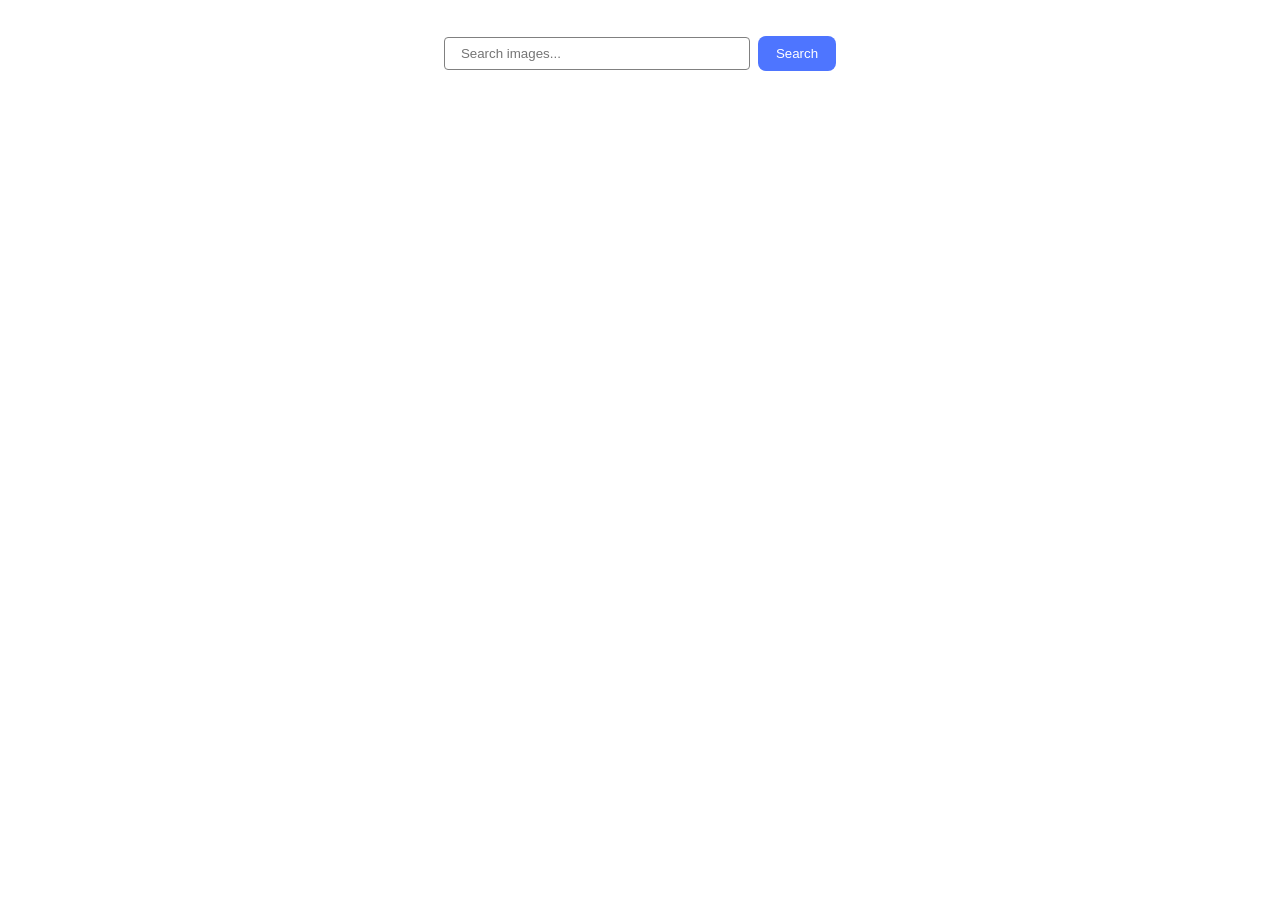
<file: src/index.html>
<!doctype html>
<html lang="en">
  <head>
    <meta charset="UTF-8" />
    <link rel="icon" type="image/svg+xml" href="/favicon.svg" />
    <meta name="viewport" content="width=device-width, initial-scale=1.0" />
    <title>Vanilla App Template</title>
    <link rel="stylesheet" href="./css/styles.css" />
  </head>
  <body>
    <form class="form">
      <label>
        <input type="text" name="search-text" placeholder="Search images..." />
      </label>

      <button type="submit" class="btn">Search</button>
    </form>

    <div id="loader" class="loader"></div>

    <ul id="gallery" class="gallery"></ul>

    <button type="button" id="load-btn" class="btn">Load more</button>

    <script type="module" src="./main.js"></script>
  </body>
</html>
</file>
<file: src/css/styles.css>
/* Common styles */
@import url('./reset.css');
@import url('./base.css');

.form {
  padding-top: 36px;
  display: flex;
  align-items: center;
  justify-content: center;
  flex-direction: row;
  gap: 8px;

  font-size: 16px;
  line-height: 1.5;
  letter-spacing: 0.04em;
}

.form input {
  width: 272px;
  border-radius: 4px;
  border: 1px solid #808080;

  padding: 8px 16px;
  font-weight: 400;
  color: #808080;
}

.btn {
  border-radius: 8px;
  padding: 8px 16px;
  border-color: transparent;
  background: #4e75ff;
  display: flex;
  align-items: center;
  justify-content: center;
  flex-direction: row;

  padding: 8px 16px;
  font-weight: 500;
  color: #fff;
}

.btn:hover {
  background: #6c8cff;
}
#load-btn {
  margin: 0 auto;
  padding: 12px 24px;
  width: 125px;
  height: 40px;
  visibility: hidden;
}
#load-btn.is-open {
  visibility: visible;
}

.loader {
  margin: 0 auto;
  width: 48px;
  height: 48px;
  border: 5px solid #fff;
  border-bottom-color: #ff3d00;
  border-radius: 50%;
  display: inline-block;
  box-sizing: border-box;
  animation: rotation 1s linear infinite;

  display: flex;
  align-items: center;
  justify-content: center;
  flex-direction: row;
  visibility: hidden;
}

@keyframes rotation {
  0% {
    transform: rotate(0deg);
  }

  100% {
    transform: rotate(360deg);
  }
}
.loader.is-open {
  visibility: visible;
}

.gallery {
  display: flex;
  align-items: center;
  justify-content: center;
  flex-direction: row;
  flex-wrap: wrap;
  gap: 24px;
  width: 1128px;
  margin: 0 auto;
  margin-bottom: 32px;
}

.gallery-link img {
  display: block;
  width: 360px;
  height: 152px;
  object-fit: cover;
}

.gallery-item {
  display: flex;
  align-items: center;
  justify-content: center;
  flex-direction: column;
  width: 300px;
  height: 200px;
  border: 1px solid #808080;
}
.info {
  width: 100%;
  display: flex;
  align-items: center;
  justify-content: center;
  flex-direction: row;
  gap: 20px;
  padding-top: 4px;
  padding-bottom: 4px;

  font-weight: 400;
  font-size: 12px;
  line-height: 2;
  letter-spacing: 0.04em;
  color: #2e2f42;
}
.info-item {
  display: flex;
  align-items: center;
  justify-content: center;
  flex-direction: column;
}
.info-item b {
  font-weight: 500;
  line-height: 1.33;
}
</file>
